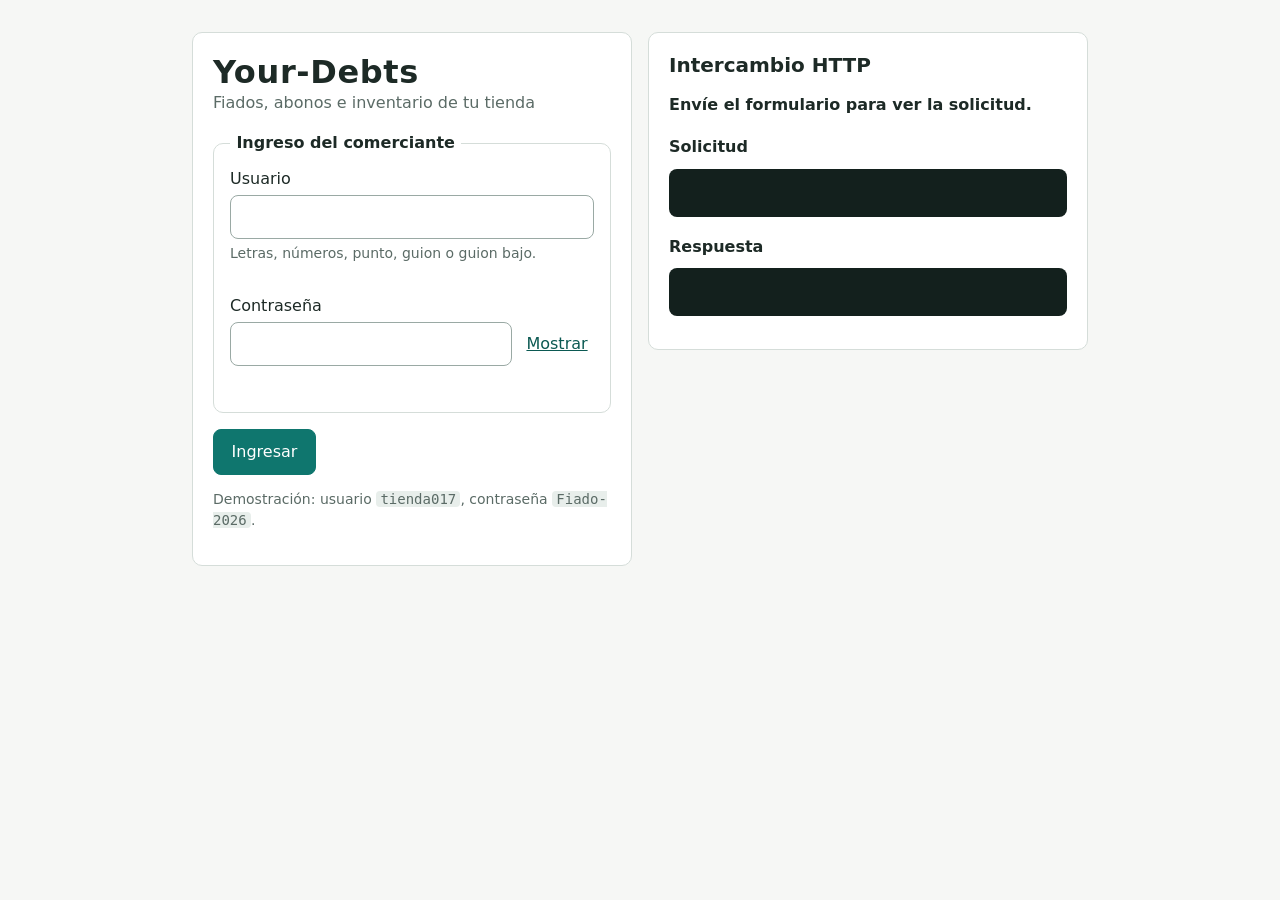
<file: index.html>
<!doctype html>
<html lang="es">
<head>
  <meta charset="utf-8">
  <meta name="viewport" content="width=device-width, initial-scale=1">
  <meta name="description" content="Your-Debts: control de fiados y abonos para tiendas de barrio.">
  <title>Ingresar · Your-Debts</title>
  <link rel="stylesheet" href="css/estilos.css">
  <!-- defer: descarga en paralelo y ejecuta en orden, después de construir el DOM -->
  <script src="js/calculos.js" defer></script>
  <script src="js/modelos.js" defer></script>
  <script src="js/datos-demo.js" defer></script>
  <script src="js/api-simulada.js" defer></script>
  <script src="js/inspector-http.js" defer></script>
  <script src="js/ui.js" defer></script>
  <script src="js/login.js" defer></script>
</head>
<body class="pagina-login">
  <main class="tarjeta-login">
    <h1 class="marca">Your-Debts</h1>
    <p class="subtitulo">Fiados, abonos e inventario de tu tienda</p>

    <!-- Sin JavaScript, el navegador envía este formulario por POST con application/x-www-form-urlencoded.
         Con JavaScript, login.js valida, envía JSON y muestra el intercambio HTTP. -->
    <form id="form-login" action="/api/auth/login" method="post" enctype="application/x-www-form-urlencoded" autocomplete="on">
      <fieldset>
        <legend>Ingreso del comerciante</legend>

        <div class="campo">
          <label for="userName">Usuario</label>
          <input id="userName" name="userName" type="text" required minlength="3" maxlength="40"
                 pattern="[A-Za-z0-9._\-]+" autocomplete="username" autocapitalize="none" spellcheck="false"
                 aria-describedby="userName-ayuda userName-error">
          <small id="userName-ayuda" class="ayuda">Letras, números, punto, guion o guion bajo.</small>
          <small id="userName-error" class="error" aria-live="polite"></small>
        </div>

        <div class="campo">
          <label for="password">Contraseña</label>
          <div class="con-boton">
            <input id="password" name="password" type="password" required minlength="8" maxlength="128"
                   autocomplete="current-password" aria-describedby="password-error">
            <button type="button" class="boton-texto" id="ver-clave" aria-controls="password" aria-pressed="false">Mostrar</button>
          </div>
          <small id="password-error" class="error" aria-live="polite"></small>
        </div>
      </fieldset>

      <p id="login-mensaje" class="mensaje" role="alert" hidden></p>
      <button type="submit" class="boton-principal">Ingresar</button>
      <p class="nota">Demostración: usuario <code>tienda017</code>, contraseña <code>Fiado-2026</code>.</p>
    </form>
  </main>

  <aside id="inspector" class="inspector" aria-label="Intercambio HTTP">
    <h2>Intercambio HTTP</h2>
    <p data-http="estado" class="inspector-estado">Envíe el formulario para ver la solicitud.</p>
    <h3>Solicitud</h3>
    <pre data-http="solicitud"></pre>
    <h3>Respuesta</h3>
    <pre data-http="respuesta"></pre>
  </aside>
  <noscript><p class="mensaje">Active JavaScript para ver la validación inmediata y el intercambio HTTP.</p></noscript>
</body>
</html>
</file>
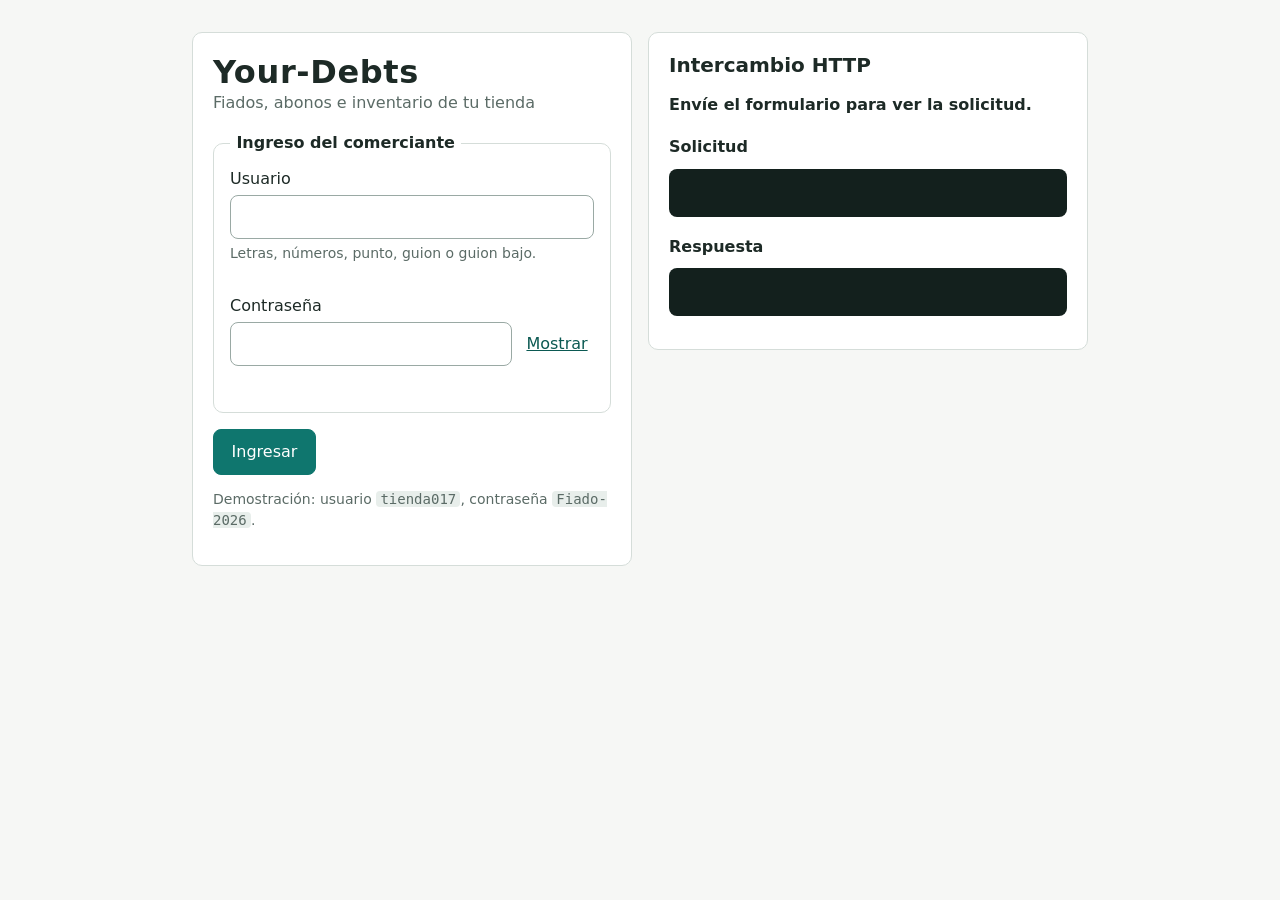
<file: app.html>
<!doctype html>
<html lang="es">
<head>
  <meta charset="utf-8">
  <meta name="viewport" content="width=device-width, initial-scale=1">
  <title>Panel de la tienda · Your-Debts</title>
  <link rel="stylesheet" href="css/estilos.css">
  <script src="js/calculos.js" defer></script>
  <script src="js/modelos.js" defer></script>
  <script src="js/datos-demo.js" defer></script>
  <script src="js/api-simulada.js" defer></script>
  <script src="js/inspector-http.js" defer></script>
  <script src="js/ui.js" defer></script>
  <script src="js/app.js" defer></script>
</head>
<body>
  <a class="saltar" href="#contenido">Saltar al contenido</a>
  <header class="barra">
    <span class="marca">Your-Debts</span>
    <span id="nombre-tienda" class="tienda"></span>
    <button type="button" id="salir" class="boton-texto">Salir</button>
  </header>

  <div class="disposicion">
    <main id="contenido">

      <!-- Búsqueda: GET nativo. Los criterios quedan en la URL (app.html?search=ana&withBalance=true),
           así la búsqueda se puede guardar, compartir y volver a cargar. No contiene datos sensibles. -->
      <section id="buscar" aria-labelledby="t-buscar">
        <h2 id="t-buscar">Clientes</h2>
        <form id="form-buscar" action="app.html" method="get" role="search">
          <div class="fila-campos">
            <div class="campo crece">
              <label for="search">Buscar por nombre o teléfono</label>
              <input id="search" name="search" type="search" maxlength="60" autocomplete="off">
            </div>
            <div class="campo casilla">
              <input id="withBalance" name="withBalance" type="checkbox" value="true">
              <label for="withBalance">Solo con saldo</label>
            </div>
            <button type="submit" class="boton-secundario">Buscar</button>
          </div>
        </form>
        <p id="resumen-busqueda" class="ayuda" aria-live="polite"></p>
        <table class="tabla" id="tabla-clientes">
          <thead><tr><th scope="col">Cliente</th><th scope="col">Saldo</th><th scope="col">Riesgo</th><th scope="col"><span class="oculto">Acción</span></th></tr></thead>
          <tbody></tbody>
        </table>
        <template id="tpl-fila-cliente">
          <tr>
            <td data-campo="nombre"></td>
            <td data-campo="saldo" class="num"></td>
            <td><span data-campo="riesgo" class="insignia"></span></td>
            <td><button type="button" class="boton-texto" data-accion="abrir">Ver cuenta</button></td>
          </tr>
        </template>
      </section>

      <!-- Estado de cuenta: se genera con el DOM al elegir un cliente -->
      <section id="cuenta" aria-labelledby="t-cuenta" hidden>
        <h2 id="t-cuenta"></h2>
        <div class="tarjetas">
          <div class="dato"><span>Saldo</span><strong id="cuenta-saldo"></strong></div>
          <div class="dato"><span>Cupo</span><strong id="cuenta-cupo"></strong>
            <meter id="cuenta-uso" min="0" max="1" low="0.6" high="0.8" optimum="0" value="0"></meter></div>
          <div class="dato"><span>Riesgo</span><strong id="cuenta-riesgo"></strong><small id="cuenta-cupo-sugerido"></small></div>
        </div>
        <details id="cuenta-factores"><summary>¿Por qué este nivel de riesgo?</summary><ul></ul></details>
        <div class="acciones">
          <button type="button" class="boton-principal" data-ir="fiado">Registrar fiado</button>
          <button type="button" class="boton-secundario" data-ir="abono">Registrar abono</button>
          <a id="enlace-portal" class="boton-texto" target="_blank" rel="noopener">Abrir portal del cliente</a>
        </div>
        <h3>Cargos pendientes (abonos aplicados del más antiguo al más reciente)</h3>
        <table class="tabla" id="tabla-fifo">
          <thead><tr><th scope="col">Fecha</th><th scope="col">Descripción</th><th scope="col">Valor</th><th scope="col">Vence</th><th scope="col">Pendiente</th></tr></thead>
          <tbody></tbody>
        </table>
      </section>

      <!-- Fiado: POST; crea un recurso nuevo y descuenta inventario -->
      <section id="fiado" aria-labelledby="t-fiado" hidden>
        <h2 id="t-fiado">Registrar fiado</h2>
        <form id="form-fiado" action="/api/charges" method="post" enctype="application/x-www-form-urlencoded">
          <input type="hidden" name="id">
          <fieldset>
            <legend>Cliente</legend>
            <div class="campo">
              <label for="fiado-cliente">Cliente</label>
              <select id="fiado-cliente" name="customerId" required aria-describedby="fiado-cliente-error"></select>
              <small id="fiado-cliente-error" class="error" aria-live="polite"></small>
            </div>
          </fieldset>

          <fieldset>
            <legend>¿Qué se lleva?</legend>
            <div class="opciones" role="radiogroup">
              <label><input type="radio" name="tipo" value="producto" checked> Producto del inventario</label>
              <label><input type="radio" name="tipo" value="libre"> Otro valor</label>
            </div>

            <div id="bloque-producto">
              <div class="fila-campos">
                <div class="campo crece">
                  <label for="fiado-producto">Producto</label>
                  <select id="fiado-producto" name="productId" required aria-describedby="fiado-producto-ayuda"></select>
                  <small id="fiado-producto-ayuda" class="ayuda"></small>
                </div>
                <div class="campo">
                  <label for="fiado-cantidad">Cantidad</label>
                  <input id="fiado-cantidad" name="quantity" type="number" required min="0.5" step="0.5" value="1" inputmode="decimal" aria-describedby="fiado-cantidad-error">
                  <small id="fiado-cantidad-error" class="error" aria-live="polite"></small>
                </div>
              </div>
            </div>

            <div id="bloque-libre" hidden>
              <div class="fila-campos">
                <div class="campo crece">
                  <label for="fiado-descripcion">Descripción</label>
                  <input id="fiado-descripcion" name="description" type="text" maxlength="200" required disabled aria-describedby="fiado-descripcion-error">
                  <small id="fiado-descripcion-error" class="error" aria-live="polite"></small>
                </div>
                <div class="campo">
                  <label for="fiado-monto">Valor (COP)</label>
                  <input id="fiado-monto" name="amount" type="number" required disabled min="100" max="5000000" step="50" inputmode="numeric" aria-describedby="fiado-monto-error">
                  <small id="fiado-monto-error" class="error" aria-live="polite"></small>
                </div>
              </div>
            </div>
          </fieldset>

          <fieldset>
            <legend>Condiciones</legend>
            <div class="campo">
              <label for="fiado-vence">Fecha de pago acordada (opcional)</label>
              <input id="fiado-vence" name="dueDate" type="date" aria-describedby="fiado-vence-ayuda fiado-vence-error">
              <small id="fiado-vence-ayuda" class="ayuda">Si la deja vacía, vence a los 30 días.</small>
              <small id="fiado-vence-error" class="error" aria-live="polite"></small>
            </div>
            <div class="campo casilla" id="bloque-sobrecupo" hidden>
              <input id="fiado-sobrecupo" name="overLimitConfirmed" type="checkbox" value="true" aria-describedby="fiado-sobrecupo-error">
              <label for="fiado-sobrecupo">Autorizo fiar por encima del cupo</label>
              <small id="fiado-sobrecupo-error" class="error" aria-live="polite"></small>
            </div>
          </fieldset>

          <output id="fiado-total" for="fiado-cantidad fiado-producto fiado-monto" class="total" aria-live="polite"></output>
          <p id="fiado-aviso" class="aviso" hidden></p>
          <div class="acciones">
            <button type="submit" class="boton-principal">Guardar fiado</button>
            <button type="reset" class="boton-texto">Limpiar</button>
          </div>
        </form>
      </section>

      <!-- Abono: POST; registra un pago y genera el comprobante -->
      <section id="abono" aria-labelledby="t-abono" hidden>
        <h2 id="t-abono">Registrar abono</h2>
        <form id="form-abono" action="/api/payments" method="post" enctype="application/x-www-form-urlencoded">
          <input type="hidden" name="id">
          <fieldset>
            <legend>Pago</legend>
            <div class="campo">
              <label for="abono-cliente">Cliente</label>
              <select id="abono-cliente" name="customerId" required></select>
            </div>
            <div class="campo">
              <label for="abono-monto">Valor del abono (COP)</label>
              <input id="abono-monto" name="amount" type="number" required min="100" step="1" inputmode="numeric" aria-describedby="abono-monto-ayuda abono-monto-error">
              <small id="abono-monto-ayuda" class="ayuda"></small>
              <small id="abono-monto-error" class="error" aria-live="polite"></small>
            </div>
          </fieldset>
          <fieldset>
            <legend>Medio de pago</legend>
            <div class="opciones">
              <label><input type="radio" name="method" value="Efectivo" checked required> Efectivo</label>
              <label><input type="radio" name="method" value="Nequi"> Nequi</label>
              <label><input type="radio" name="method" value="Daviplata"> Daviplata</label>
              <label><input type="radio" name="method" value="Transferencia"> Transferencia</label>
              <label><input type="radio" name="method" value="Tarjeta"> Tarjeta</label>
              <label><input type="radio" name="method" value="Otro"> Otro</label>
            </div>
          </fieldset>
          <fieldset>
            <legend>Comprobante</legend>
            <div class="campo casilla">
              <input id="abono-comprobante" name="sendReceipt" type="checkbox" value="true" checked>
              <label for="abono-comprobante">Enviar comprobante por WhatsApp</label>
            </div>
            <div class="campo">
              <label for="abono-nota">Nota interna (opcional)</label>
              <textarea id="abono-nota" name="note" rows="2" maxlength="200" aria-describedby="abono-nota-contador"></textarea>
              <small id="abono-nota-contador" class="ayuda">0 / 200</small>
            </div>
          </fieldset>
          <p id="abono-vista-previa" class="total" aria-live="polite"></p>
          <div class="acciones">
            <button type="submit" class="boton-principal">Guardar abono</button>
            <button type="reset" class="boton-texto">Limpiar</button>
          </div>
        </form>
      </section>

      <!-- Inventario: HEAD para saber si el catálogo cambió; POST multipart para adjuntar la factura -->
      <section id="inventario" aria-labelledby="t-inventario">
        <h2 id="t-inventario">Inventario</h2>
        <p class="acciones"><button type="button" id="verificar-catalogo" class="boton-secundario">¿Cambió el catálogo? (HEAD)</button></p>
        <table class="tabla" id="tabla-productos">
          <thead><tr><th scope="col">Producto</th><th scope="col">Precio</th><th scope="col">Stock</th></tr></thead>
          <tbody></tbody>
        </table>
        <details>
          <summary>Registrar compra al proveedor</summary>
          <form id="form-compra" action="/api/products/{id}/restock" method="post" enctype="multipart/form-data">
            <fieldset>
              <legend>Entrada de mercancía</legend>
              <div class="campo">
                <label for="compra-producto">Producto</label>
                <select id="compra-producto" name="productId" required></select>
              </div>
              <div class="fila-campos">
                <div class="campo">
                  <label for="compra-cantidad">Cantidad</label>
                  <input id="compra-cantidad" name="quantity" type="number" min="1" step="1" required>
                </div>
                <div class="campo">
                  <label for="compra-costo">Costo unitario (COP)</label>
                  <input id="compra-costo" name="unitCost" type="number" min="1" step="1" required>
                </div>
              </div>
              <div class="campo">
                <label for="compra-factura">Foto de la factura (JPEG o PNG, máx. 5 MB)</label>
                <input id="compra-factura" name="invoice" type="file" accept="image/jpeg,image/png" aria-describedby="compra-factura-error">
                <small id="compra-factura-error" class="error" aria-live="polite"></small>
              </div>
            </fieldset>
            <button type="submit" class="boton-secundario">Registrar compra</button>
          </form>
        </details>
      </section>
    </main>

    <aside id="inspector" class="inspector" aria-label="Intercambio HTTP">
      <h2>Intercambio HTTP</h2>
      <p data-http="estado" class="inspector-estado">Las solicitudes aparecerán aquí.</p>
      <h3>Solicitud</h3>
      <pre data-http="solicitud"></pre>
      <h3>Respuesta</h3>
      <pre data-http="respuesta"></pre>
    </aside>
  </div>

  <div id="notificacion" class="notificacion" role="status" aria-live="polite" hidden></div>
</body>
</html>
</file>
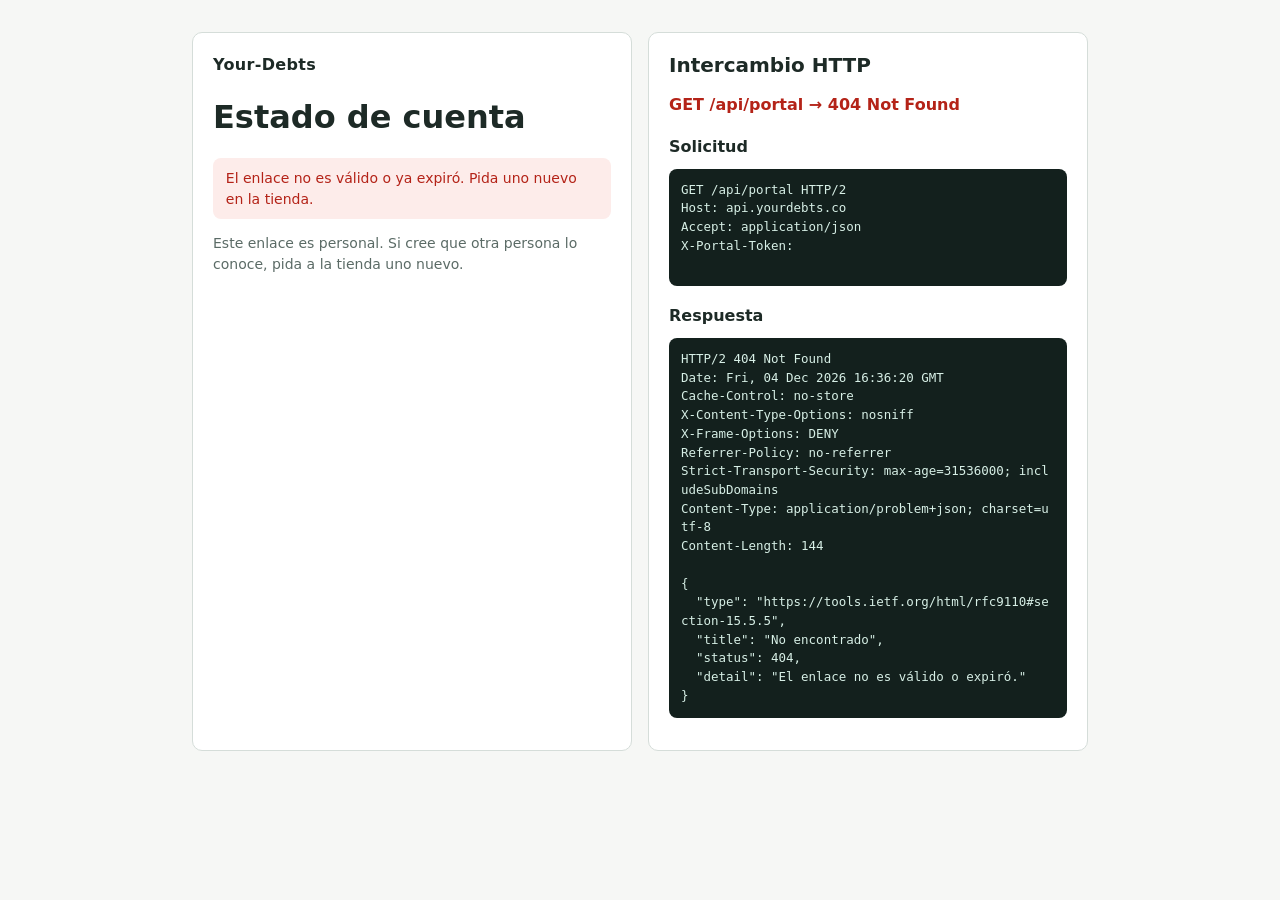
<file: portal.html>
<!doctype html>
<html lang="es">
<head>
  <meta charset="utf-8">
  <meta name="viewport" content="width=device-width, initial-scale=1">
  <!-- El enlace secreto no se envía a otros sitios al seguir un vínculo -->
  <meta name="referrer" content="no-referrer">
  <meta name="robots" content="noindex">
  <title>Mi cuenta · Your-Debts</title>
  <link rel="stylesheet" href="css/estilos.css">
  <script src="js/calculos.js" defer></script>
  <script src="js/modelos.js" defer></script>
  <script src="js/datos-demo.js" defer></script>
  <script src="js/api-simulada.js" defer></script>
  <script src="js/inspector-http.js" defer></script>
  <script src="js/ui.js" defer></script>
  <script src="js/portal.js" defer></script>
</head>
<body class="pagina-portal">
  <main class="portal">
    <p class="marca">Your-Debts</p>
    <h1 id="portal-tienda">Estado de cuenta</h1>
    <p id="portal-cargando">Consultando su cuenta…</p>

    <div id="portal-cuenta" hidden>
      <p>Hola, <span id="portal-cliente"></span>. Este es su saldo con la tienda:</p>
      <p class="saldo-grande" id="portal-saldo"></p>
      <h2>Movimientos</h2>
      <ol id="portal-movimientos" class="movimientos"></ol>
    </div>

    <p id="portal-error" class="mensaje error" role="alert" hidden></p>
    <p class="nota">Este enlace es personal. Si cree que otra persona lo conoce, pida a la tienda uno nuevo.</p>
  </main>

  <aside id="inspector" class="inspector" aria-label="Intercambio HTTP">
    <h2>Intercambio HTTP</h2>
    <p data-http="estado" class="inspector-estado"></p>
    <h3>Solicitud</h3>
    <pre data-http="solicitud"></pre>
    <h3>Respuesta</h3>
    <pre data-http="respuesta"></pre>
  </aside>
</body>
</html>
</file>
<file: css/estilos.css>
/* estilos.css — Presentación de Your-Debts (sin reglas de comportamiento). */

:root {
  --fondo: #f6f7f5;
  --superficie: #ffffff;
  --texto: #1d2a26;
  --tenue: #5b6b66;
  --borde: #d5ddd9;
  --primario: #0f766e;
  --primario-oscuro: #0b5952;
  --ok: #1a7f37;
  --aviso: #9a6700;
  --error: #b42318;
  --radio: 10px;
  font-family: system-ui, -apple-system, "Segoe UI", Roboto, sans-serif;
  color-scheme: light;
}

* { box-sizing: border-box; }
body { margin: 0; background: var(--fondo); color: var(--texto); line-height: 1.5; font-size: 1rem; }
h1, h2, h3 { line-height: 1.2; }
h2 { font-size: 1.25rem; margin: 0 0 .75rem; }
h3 { font-size: 1rem; margin: 1.25rem 0 .5rem; }
code { background: #e8eeeb; padding: 0 .3em; border-radius: 4px; }

.saltar { position: absolute; left: -999px; }
.saltar:focus { left: 1rem; top: 1rem; background: #fff; padding: .5rem; z-index: 10; }
.oculto { position: absolute; width: 1px; height: 1px; overflow: hidden; clip: rect(0 0 0 0); }

/* Barra superior */
.barra { display: flex; align-items: center; gap: 1rem; padding: .75rem 1rem; background: var(--primario); color: #fff; }
.barra .tienda { flex: 1; opacity: .9; }
.barra .boton-texto { color: #fff; }
.marca { font-weight: 700; letter-spacing: .02em; margin: 0; }

/* Disposición: contenido + inspector */
.disposicion { display: grid; grid-template-columns: minmax(0, 1fr) minmax(0, 420px); gap: 1rem; padding: 1rem; max-width: 1400px; margin: 0 auto; }
main > section, .inspector, .tarjeta-login, .portal { background: var(--superficie); border: 1px solid var(--borde); border-radius: var(--radio); padding: 1.25rem; }
main > section + section { margin-top: 1rem; }
@media (max-width: 900px) { .disposicion { grid-template-columns: 1fr; } }

/* Formularios */
fieldset { border: 1px solid var(--borde); border-radius: var(--radio); margin: 0 0 1rem; padding: .75rem 1rem 1rem; }
legend { font-weight: 600; padding: 0 .4rem; }
.campo { display: flex; flex-direction: column; gap: .25rem; margin-bottom: .75rem; }
.campo.casilla { flex-direction: row; align-items: center; gap: .5rem; }
.fila-campos { display: flex; flex-wrap: wrap; gap: 1rem; align-items: flex-end; }
.crece { flex: 1 1 14rem; }
label { font-weight: 500; }
input, select, textarea { font: inherit; padding: .55rem .65rem; border: 1px solid #9aa9a4; border-radius: 8px; background: #fff; min-height: 44px; }
input[type="checkbox"], input[type="radio"] { min-height: auto; width: 1.15rem; height: 1.15rem; accent-color: var(--primario); }
input:focus-visible, select:focus-visible, textarea:focus-visible, button:focus-visible, a:focus-visible { outline: 3px solid #f2b705; outline-offset: 2px; }
[aria-invalid="true"] { border-color: var(--error); background: #fff6f5; }
.ayuda { color: var(--tenue); font-size: .875rem; }
.error { color: var(--error); font-size: .875rem; min-height: 1em; }
.opciones { display: flex; flex-wrap: wrap; gap: .5rem 1.25rem; }
.opciones label { display: flex; align-items: center; gap: .4rem; font-weight: 400; }
.con-boton { display: flex; gap: .5rem; }
.con-boton input { flex: 1; }
.total { font-size: 1.1rem; font-weight: 600; color: var(--primario-oscuro); display: block; min-height: 1.5em; }
.aviso { background: #fff8e6; border-left: 4px solid var(--aviso); padding: .5rem .75rem; }

/* Botones */
button, .boton-texto { font: inherit; cursor: pointer; }
.boton-principal, .boton-secundario { border-radius: 8px; padding: .6rem 1.1rem; min-height: 44px; border: 1px solid var(--primario); }
.boton-principal { background: var(--primario); color: #fff; }
.boton-principal:hover { background: var(--primario-oscuro); }
.boton-secundario { background: #fff; color: var(--primario-oscuro); }
.boton-texto { background: none; border: none; color: var(--primario-oscuro); text-decoration: underline; padding: .4rem; }
.acciones { display: flex; flex-wrap: wrap; gap: .75rem; align-items: center; margin: .75rem 0; }

/* Tablas */
.tabla { width: 100%; border-collapse: collapse; font-size: .95rem; }
.tabla th, .tabla td { text-align: left; padding: .5rem; border-bottom: 1px solid var(--borde); }
.tabla th { font-size: .8rem; text-transform: uppercase; letter-spacing: .04em; color: var(--tenue); }
.num { text-align: right !important; font-variant-numeric: tabular-nums; }
.vencido { color: var(--error); font-weight: 600; }
.stock-bajo td { color: var(--aviso); }

/* Estado de cuenta */
.tarjetas { display: grid; grid-template-columns: repeat(auto-fit, minmax(10rem, 1fr)); gap: .75rem; margin-bottom: .75rem; }
.dato { border: 1px solid var(--borde); border-radius: var(--radio); padding: .75rem; display: flex; flex-direction: column; gap: .2rem; }
.dato span { color: var(--tenue); font-size: .85rem; }
.dato strong { font-size: 1.3rem; }
meter { width: 100%; }
.insignia, [data-nivel] { border-radius: 999px; }
.insignia { padding: .1rem .6rem; font-size: .85rem; background: #e8eeeb; }
[data-nivel="Bajo"] { color: var(--ok); }
[data-nivel="Medio"] { color: var(--aviso); }
[data-nivel="Alto"] { color: var(--error); }

/* Inspector HTTP */
.inspector { position: sticky; top: 1rem; align-self: start; max-height: calc(100vh - 2rem); overflow: auto; }
.inspector pre { background: #13201d; color: #d7efe6; padding: .75rem; border-radius: 8px; font-size: .78rem; white-space: pre-wrap; word-break: break-all; min-height: 3rem; }
.inspector-estado { font-weight: 600; }
.inspector-estado[data-tipo="ok"] { color: var(--ok); }
.inspector-estado[data-tipo="info"] { color: var(--aviso); }
.inspector-estado[data-tipo="error"] { color: var(--error); }

/* Notificación */
.notificacion { position: fixed; bottom: 1rem; left: 50%; transform: translateX(-50%); background: var(--texto); color: #fff; padding: .75rem 1.25rem; border-radius: 8px; box-shadow: 0 4px 16px rgb(0 0 0 / .2); }
.notificacion[data-tipo="error"] { background: var(--error); }

/* Ingreso y portal */
.pagina-login, .pagina-portal { display: grid; grid-template-columns: minmax(0, 440px) minmax(0, 440px); justify-content: center; gap: 1rem; padding: 2rem 1rem; }
@media (max-width: 900px) { .pagina-login, .pagina-portal { grid-template-columns: 1fr; } }
.subtitulo { color: var(--tenue); margin-top: 0; }
.mensaje { padding: .6rem .8rem; border-radius: 8px; }
.mensaje.error { background: #fdecea; color: var(--error); }
.mensaje.ok { background: #e7f5ec; color: var(--ok); }
.nota { color: var(--tenue); font-size: .875rem; }
.saldo-grande { font-size: 2.2rem; font-weight: 700; color: var(--primario-oscuro); margin: .25rem 0 1rem; }
.movimientos { list-style: none; padding: 0; margin: 0; }
.movimientos li { display: grid; grid-template-columns: 7rem 1fr auto; gap: .5rem; padding: .5rem 0; border-bottom: 1px solid var(--borde); }
.movimientos .fecha { color: var(--tenue); font-size: .875rem; }
.movimientos .abono .monto { color: var(--ok); }
.movimientos .monto { font-variant-numeric: tabular-nums; }

[hidden] { display: none !important; }
</file>
